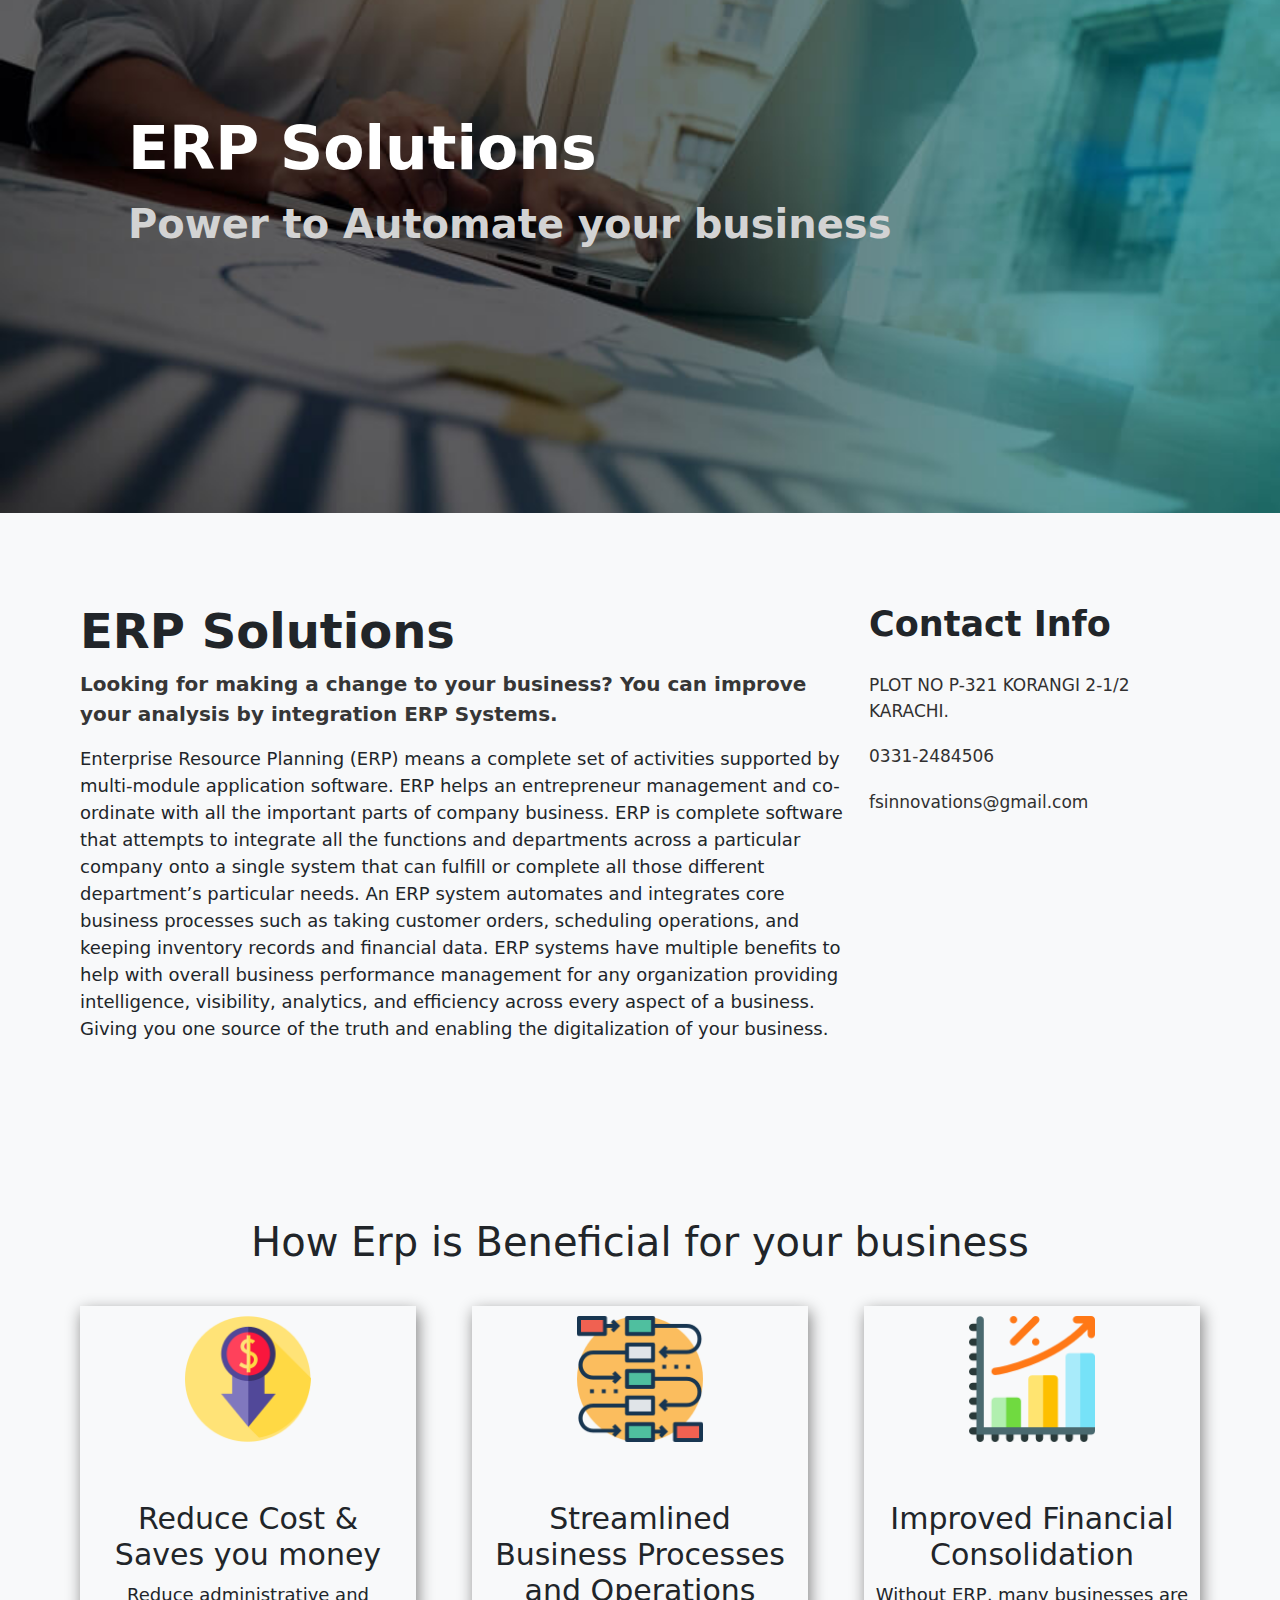
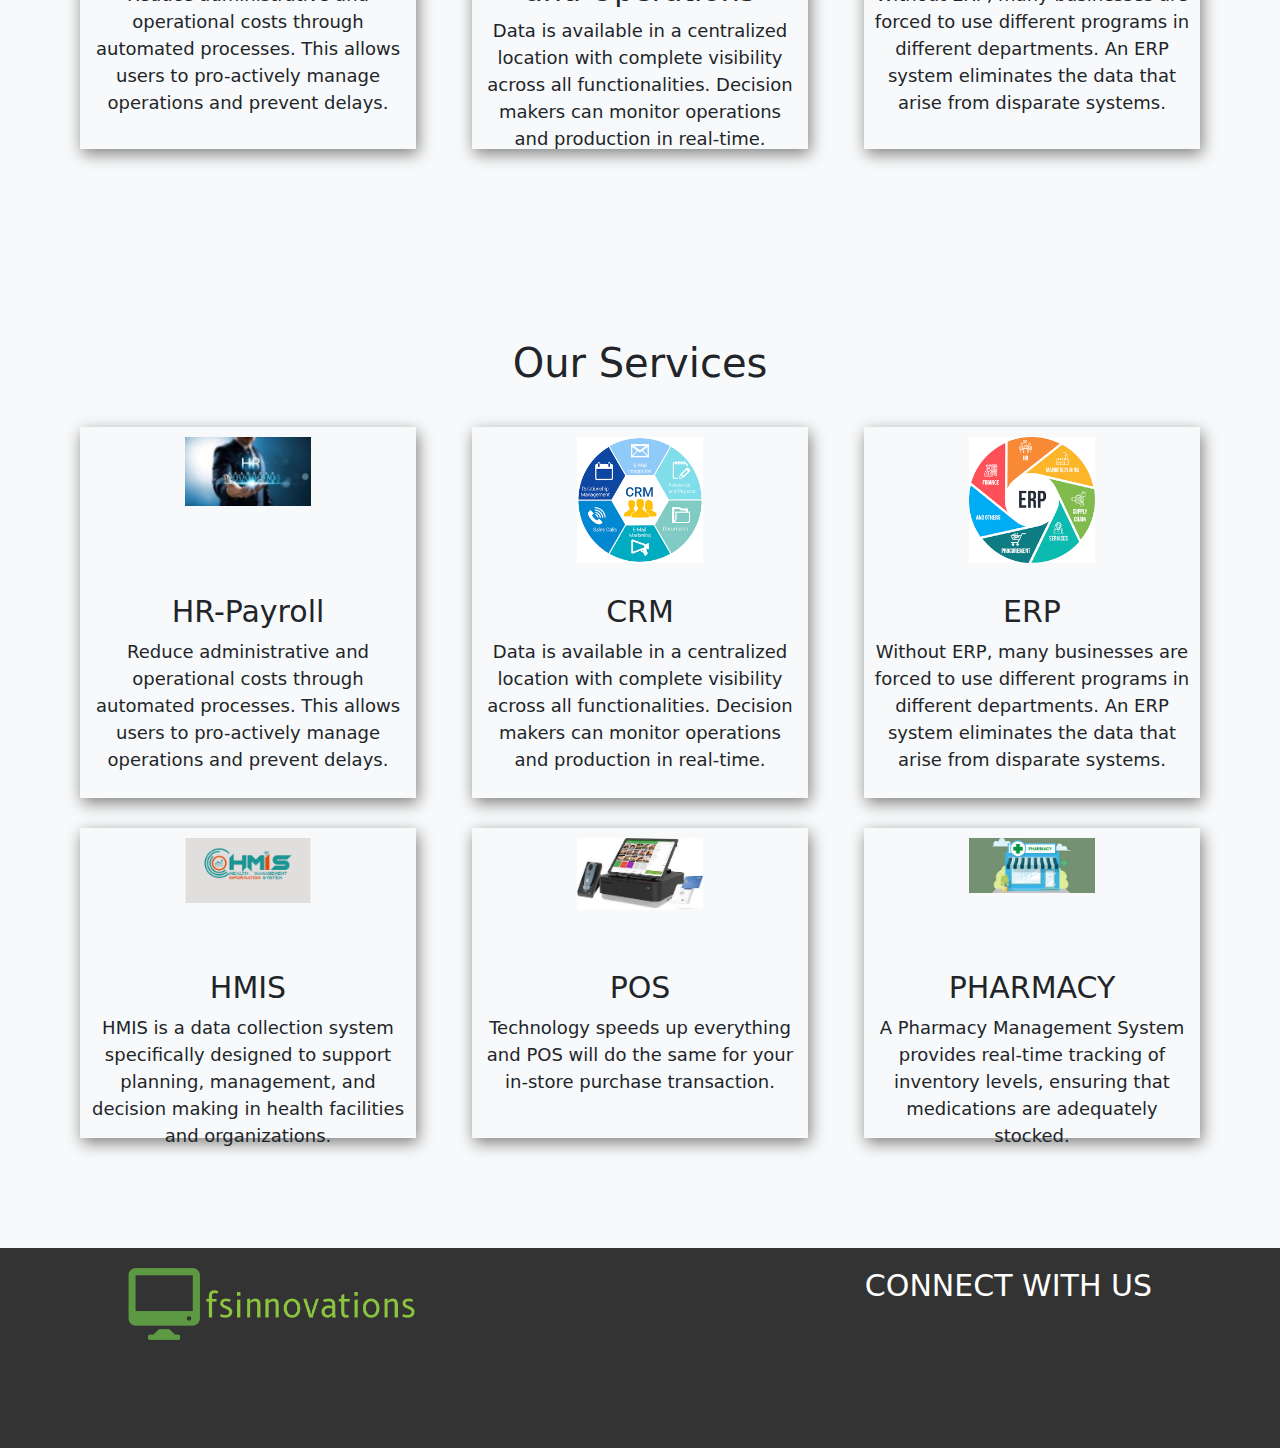
<file: index_2.html>
<!DOCTYPE html>
<html lang="en">
  <head>
    <meta charset="utf-8" />
    <meta name="viewport" content="width=device-width, initial-scale=1" />
    <title>Bootstrap demo</title>
    <link
      href="https://cdn.jsdelivr.net/npm/bootstrap@5.3.3/dist/css/bootstrap.min.css"
      rel="stylesheet"
      integrity="sha384-QWTKZyjpPEjISv5WaRU9OFeRpok6YctnYmDr5pNlyT2bRjXh0JMhjY6hW+ALEwIH"
      crossorigin="anonymous"
    />
    <link
      rel="stylesheet"
      href="https://cdnjs.cloudflare.com/ajax/libs/font-awesome/6.5.2/css/all.min.css"
      integrity="sha512-SnH5WK+bZxgPHs44uWIX+LLJAJ9/2PkPKZ5QiAj6Ta86w+fsb2TkcmfRyVX3pBnMFcV7oQPJkl9QevSCWr3W6A=="
      crossorigin="anonymous"
      referrerpolicy="no-referrer"
    />
    <link rel="stylesheet" href="style.css" />
  </head>
  <body>
    <!-- navbar start -->
    <!-- <nav class="navbar navbar-expand-lg bg-body-tertiary">
      <div class="container-fluid">
        <a class="navbar-brand" href="#"
          ><img
            class="nav_logo"
            src="./images/fsinnovations-high-resolution-logo-transparent.png"
        /></a>
        <button
          class="navbar-toggler"
          type="button"
          data-bs-toggle="collapse"
          data-bs-target="#navbarSupportedContent"
          aria-controls="navbarSupportedContent"
          aria-expanded="false"
          aria-label="Toggle navigation"
        >
          <span class="navbar-toggler-icon"></span>
        </button>
        <div class="collapse navbar-collapse" id="navbarSupportedContent">
          <ul class="navbar-nav mb-2 mb-lg-0">
            <li class="nav-item">
              <a class="nav-link active" aria-current="page" href="#">Home</a>
            </li>
            <li class="nav-item">
              <a class="nav-link" href="#">Abput Us</a>
            </li>
            <li class="nav-item">
              <a class="nav-link" href="#">Services</a>
            </li>
            <li class="nav-item">
              <a class="nav-link" href="#">Products</a>
            </li>
            <li class="nav-item dropdown">
              <a
                class="nav-link dropdown-toggle"
                href="#"
                role="button"
                data-bs-toggle="dropdown"
                aria-expanded="false"
              >
                Dropdown
              </a>
              <ul class="dropdown-menu">
                <li><a class="dropdown-item" href="#">Action</a></li>
                <li><a class="dropdown-item" href="#">Another action</a></li>
                <li><hr class="dropdown-divider" /></li>
                <li>
                  <a class="dropdown-item" href="#">Something else here</a>
                </li>
              </ul>
            </li>
          </ul>
        </div>
      </div>
    </nav> -->
    <!-- navbar end -->

    <div class="main">
      <!-- banner start  -->
      <div class="banner">
        <p class="banner_text_1">ERP Solutions</p>
        <p class="banner_text_2">Power to Automate your business</p>
      </div>
      <div class="middle_content">
        <div class="middle_content_parent">
          <div class="middle_content_left">
            <h1>ERP Solutions</h1>
            <p class="m_c_l_p1">
              Looking for making a change to your business? You can improve your
              analysis by integration ERP Systems.
            </p>
            <p class="m_c_l_p2">
              Enterprise Resource Planning (ERP) means a complete set of
              activities supported by multi-module application software. ERP
              helps an entrepreneur management and co-ordinate with all the
              important parts of company business. ERP is complete software that
              attempts to integrate all the functions and departments across a
              particular company onto a single system that can fulfill or
              complete all those different department’s particular needs. An ERP
              system automates and integrates core business processes such as
              taking customer orders, scheduling operations, and keeping
              inventory records and financial data. ERP systems have multiple
              benefits to help with overall business performance management for
              any organization providing intelligence, visibility, analytics,
              and efficiency across every aspect of a business. Giving you one
              source of the truth and enabling the digitalization of your
              business.
            </p>
          </div>
          <div class="middle_content_right">
            <h1>Contact Info</h1>
            <div class="contact">
              <div class="contact_child">
                <i class="fa-solid fa-house"></i>
                <span>PLOT NO P-321 KORANGI 2-1/2 KARACHI.</span>
              </div>
              <div class="contact_child">
                <i class="fa-solid fa-phone"></i>
                <span>0331-2484506</span>
              </div>
              <div class="contact_child">
                <i class="fa-solid fa-envelope"></i>
                <span>fsinnovations@gmail.com</span>
              </div>
            </div>
          </div>
        </div>
      </div>

      <div class="benefit_section_parent">
        <div class="b_s_h1">
          <h1>How Erp is Beneficial for your business</h1>
        </div>
        <div class="b_cards">
          <div class="b_card_child">
            <div class="b_card_img"><img src="./images/reduce_cost.png" /></div>
            <h1>Reduce Cost & Saves you money</h1>
            <p>
              Reduce administrative and operational costs through automated
              processes. This allows users to pro-actively manage operations and
              prevent delays.
            </p>
          </div>

          <div class="b_card_child">
            <div class="b_card_img"><img src="./images/planning.png" /></div>
            <h1>Streamlined Business Processes and Operations</h1>
            <p>
              Data is available in a centralized location with complete
              visibility across all functionalities. Decision makers can monitor
              operations and production in real-time.
            </p>
          </div>
          <div class="b_card_child">
            <div class="b_card_img"><img src="./images/graph.png" /></div>
            <h1>Improved Financial Consolidation</h1>
            <p>
              Without ERP, many businesses are forced to use different programs
              in different departments. An ERP system eliminates the data that
              arise from disparate systems.
            </p>
          </div>
        </div>
      </div>
      <!-- Services section start -->
      <div class="benefit_section_parent">
        <div class="b_s_h1">
          <h1>Our Services</h1>
        </div>
        <div class="b_cards">
          <div class="b_card_child">
            <div class="b_card_img"><img src="./images/hr.jpg" /></div>
            <h1>HR-Payroll</h1>
            <p>
              Reduce administrative and operational costs through automated
              processes. This allows users to pro-actively manage operations and
              prevent delays.
            </p>
          </div>

          <div class="b_card_child">
            <div class="b_card_img"><img src="./images/crm.png" /></div>
            <h1>CRM</h1>
            <p>
              Data is available in a centralized location with complete
              visibility across all functionalities. Decision makers can monitor
              operations and production in real-time.
            </p>
          </div>
          <div class="b_card_child">
            <div class="b_card_img"><img src="./images/erp.png" /></div>
            <h1>ERP</h1>
            <p>
              Without ERP, many businesses are forced to use different programs
              in different departments. An ERP system eliminates the data that
              arise from disparate systems.
            </p>
          </div>
          <div class="b_card_child">
            <div class="b_card_img"><img src="./images/hmis3.png" /></div>
            <h1>HMIS</h1>
            <p>
              HMIS is a data collection system specifically designed to support
              planning, management, and decision making in health facilities and
              organizations.
            </p>
          </div>
          <div class="b_card_child">
            <div class="b_card_img"><img src="./images/pos.jpg" /></div>
            <h1>POS</h1>
            <p>
              Technology speeds up everything and POS will do the same for your
              in-store purchase transaction.
            </p>
          </div>
          <div class="b_card_child">
            <div class="b_card_img"><img src="./images/pharmacy.jpg" /></div>
            <h1>PHARMACY</h1>
            <p>
              A Pharmacy Management System provides real-time tracking of
              inventory levels, ensuring that medications are adequately
              stocked.
            </p>
          </div>
        </div>
      </div>
      <!-- Services Section end -->

      <!-- footer section start -->
      <div class="footer">
        <div class="footer_childs">
          <div class="flogo">
            <img
              src="./images/fsinnovations-high-resolution-logo-transparent.png"
              alt=""
            />
          </div>
          <div class="s_icons">
            <div class="s_icons_h1"><h1>CONNECT WITH US</h1></div>
            <i class="fa-brands fa-facebook icns"></i>
            <i class="fa-brands fa-twitter icns"></i>
            <i class="fa-brands fa-linkedin icns"></i>
            <i class="fa-brands fa-whatsapp icns"></i>
          </div>
        </div>
      </div>
      <!-- footer section end -->
    </div>

    <script
      src="https://cdn.jsdelivr.net/npm/bootstrap@5.3.3/dist/js/bootstrap.bundle.min.js"
      integrity="sha384-YvpcrYf0tY3lHB60NNkmXc5s9fDVZLESaAA55NDzOxhy9GkcIdslK1eN7N6jIeHz"
      crossorigin="anonymous"
    ></script>
  </body>
</html>
</file>
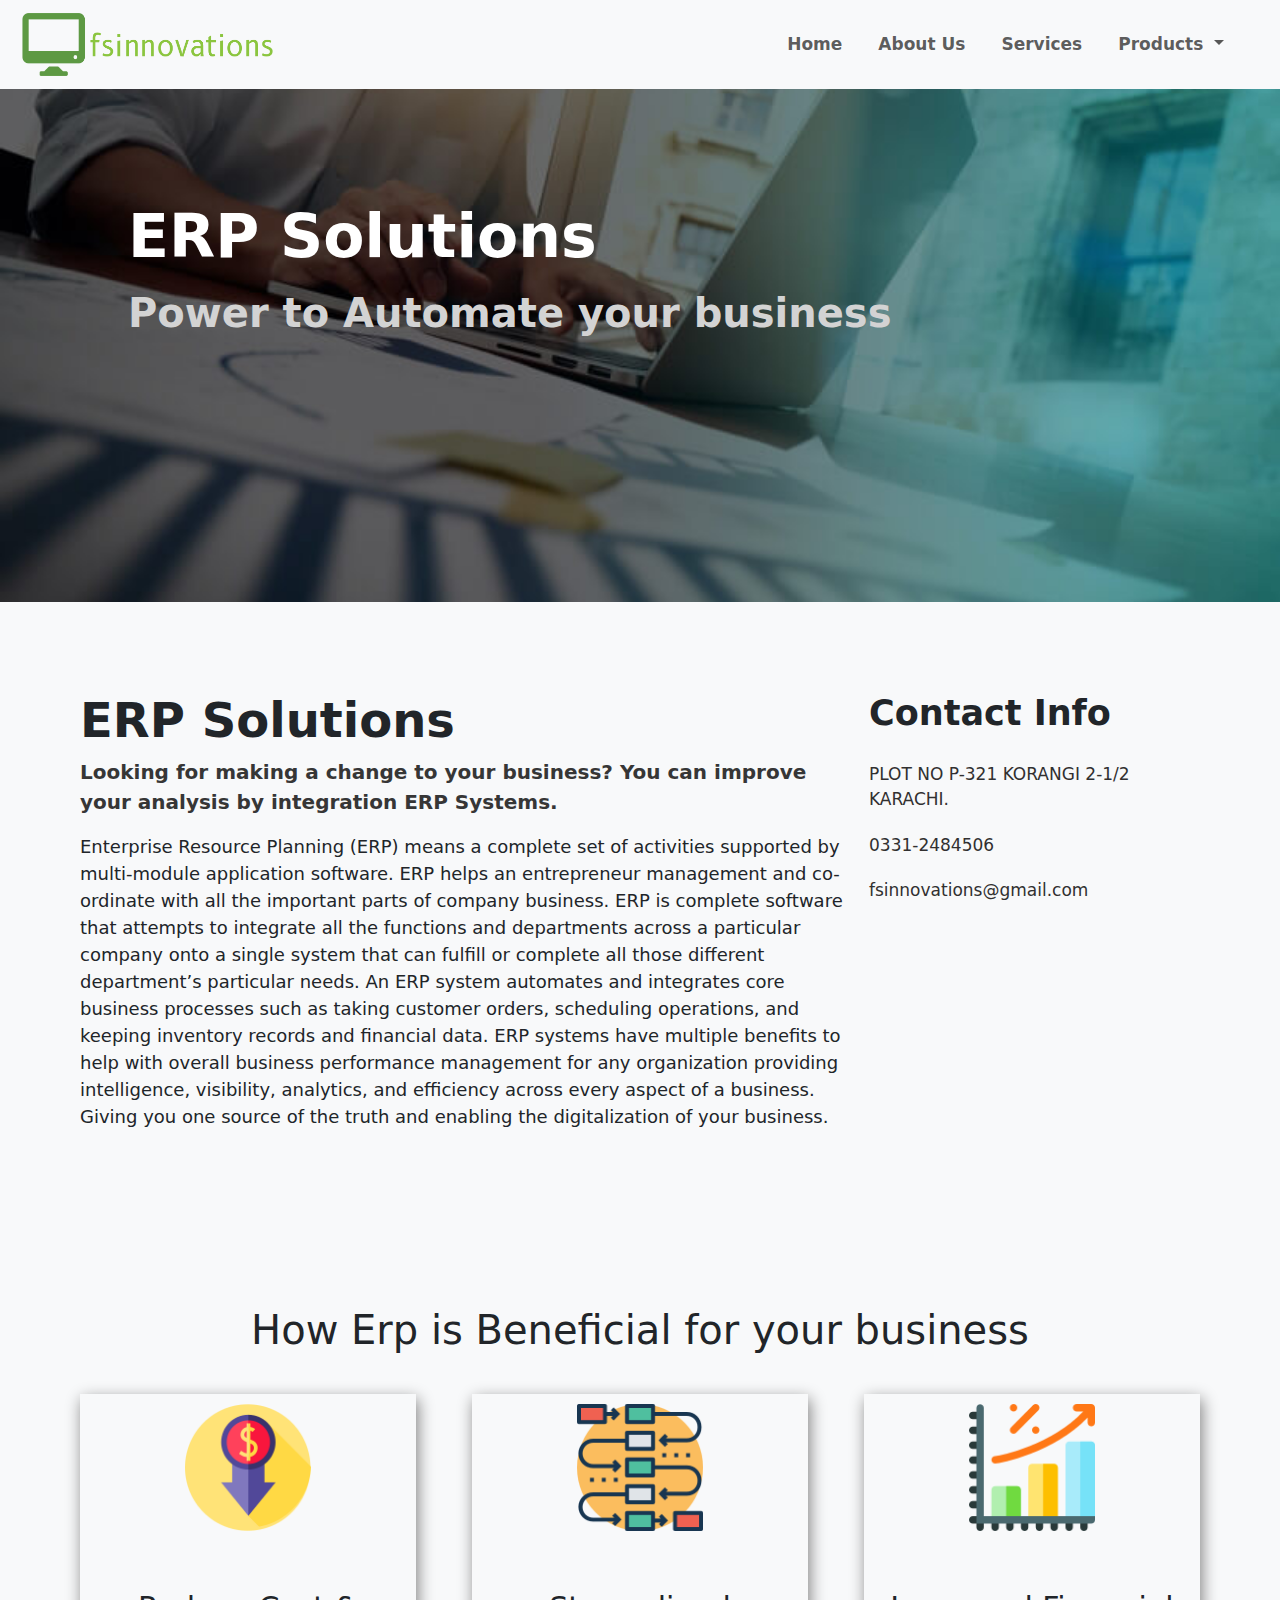
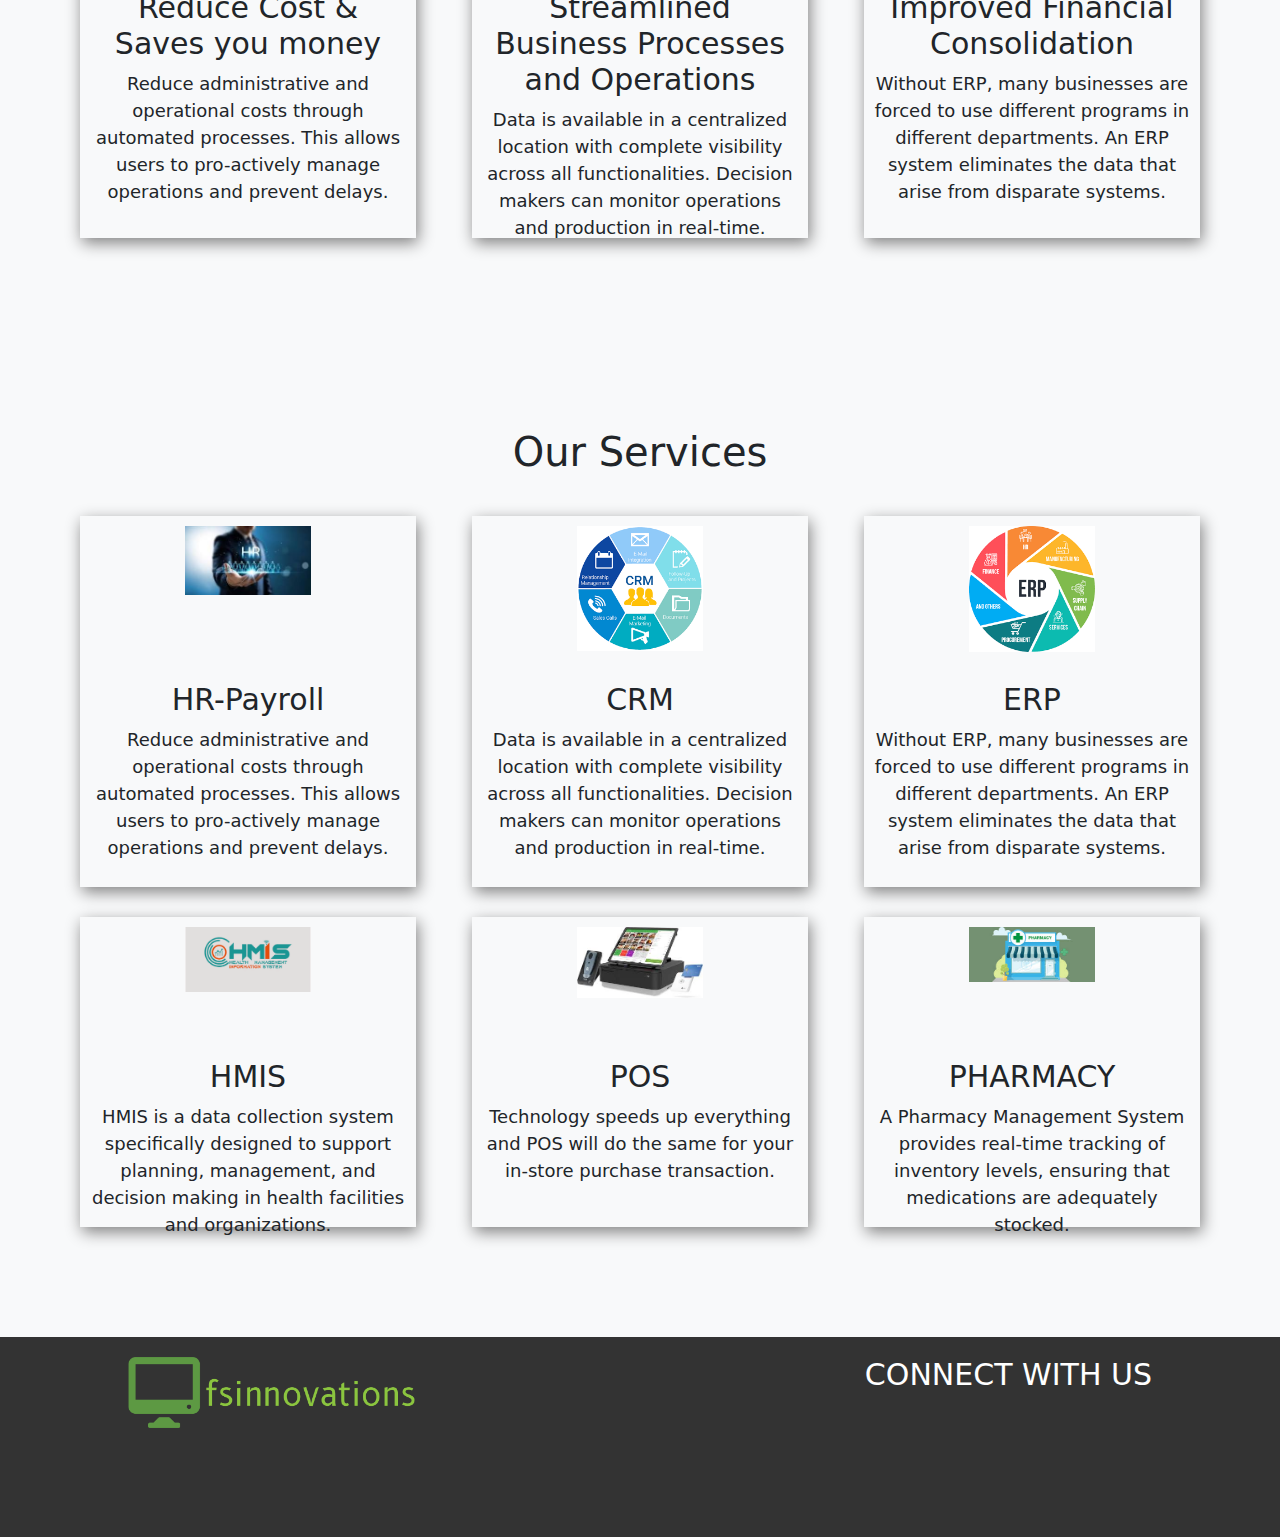
<file: index_bk2.html>
<!DOCTYPE html>
<html lang="en">
  <head>
    <meta charset="utf-8" />
    <meta name="viewport" content="width=device-width, initial-scale=1" />
    <title>FS-Innovations</title>
    <link
      href="https://cdn.jsdelivr.net/npm/bootstrap@5.3.3/dist/css/bootstrap.min.css"
      rel="stylesheet"
      integrity="sha384-QWTKZyjpPEjISv5WaRU9OFeRpok6YctnYmDr5pNlyT2bRjXh0JMhjY6hW+ALEwIH"
      crossorigin="anonymous"
    />
    <link
      rel="stylesheet"
      href="https://cdnjs.cloudflare.com/ajax/libs/font-awesome/6.5.2/css/all.min.css"
      integrity="sha512-SnH5WK+bZxgPHs44uWIX+LLJAJ9/2PkPKZ5QiAj6Ta86w+fsb2TkcmfRyVX3pBnMFcV7oQPJkl9QevSCWr3W6A=="
      crossorigin="anonymous"
      referrerpolicy="no-referrer"
    />
    <link rel="stylesheet" href="style.css" />
  </head>
  <body>
    <!-- navbar start -->
    <!-- navbar start -->
    <nav class="navbar navbar-expand-lg bg-body-tertiary">
      <div class="container-fluid">
        <a class="navbar-brand" href="#"
          ><img
            class="nav_logoo"
            src="./images/fsinnovations-high-resolution-logo-transparent.png"
        /></a>
        <button
          class="navbar-toggler"
          type="button"
          data-bs-toggle="collapse"
          data-bs-target="#navbarSupportedContent"
          aria-controls="navbarSupportedContent"
          aria-expanded="false"
          aria-label="Toggle navigation"
        >
          <span class="navbar-toggler-icon"></span>
        </button>
        <div class="collapse navbar-collapse" id="navbarSupportedContent">
          <ul class="navbar-nav me-auto mb-2 mb-lg-0">
            <li class="nav-item">
              <a class="nav-link" aria-current="page" href="#">Home</a>
            </li>
            <li class="nav-item">
              <a class="nav-link" href="#">About Us</a>
            </li>
            <li class="nav-item">
              <a class="nav-link" href="#">Services</a>
            </li>

            <li class="nav-item dropdown">
              <a
                class="nav-link dropdown-toggle"
                href="#"
                role="button"
                data-bs-toggle="dropdown"
                aria-expanded="false"
              >
                Products
              </a>
              <ul class="dropdown-menu">
                <li><a class="dropdown-item" href="#">Payroll System</a></li>
                <li><a class="dropdown-item" href="#">Fixed Assets</a></li>
                <li><a class="dropdown-item" href="#">Inventory</a></li>
                <li><a class="dropdown-item" href="#">CRM</a></li>
                <li><a class="dropdown-item" href="#">Pharmacy System</a></li>
                <li><a class="dropdown-item" href="#">HR System</a></li>
              </ul>
            </li>
          </ul>
        </div>
      </div>
    </nav>
    <!-- navbar end -->
    <!-- navbar end -->

    <div class="main">
      <!-- banner start  -->
      <div class="banner">
        <p class="banner_text_1">ERP Solutions</p>
        <p class="banner_text_2">Power to Automate your business</p>
      </div>
      <div class="middle_content">
        <div class="middle_content_parent">
          <div class="middle_content_left">
            <h1>ERP Solutions</h1>
            <p class="m_c_l_p1">
              Looking for making a change to your business? You can improve your
              analysis by integration ERP Systems.
            </p>
            <p class="m_c_l_p2">
              Enterprise Resource Planning (ERP) means a complete set of
              activities supported by multi-module application software. ERP
              helps an entrepreneur management and co-ordinate with all the
              important parts of company business. ERP is complete software that
              attempts to integrate all the functions and departments across a
              particular company onto a single system that can fulfill or
              complete all those different department’s particular needs. An ERP
              system automates and integrates core business processes such as
              taking customer orders, scheduling operations, and keeping
              inventory records and financial data. ERP systems have multiple
              benefits to help with overall business performance management for
              any organization providing intelligence, visibility, analytics,
              and efficiency across every aspect of a business. Giving you one
              source of the truth and enabling the digitalization of your
              business.
            </p>
          </div>
          <div class="middle_content_right">
            <h1>Contact Info</h1>
            <div class="contact">
              <div class="contact_child">
                <i class="fa-solid fa-house"></i>
                <span>PLOT NO P-321 KORANGI 2-1/2 KARACHI.</span>
              </div>
              <div class="contact_child">
                <i class="fa-solid fa-phone"></i>
                <span>0331-2484506</span>
              </div>
              <div class="contact_child">
                <i class="fa-solid fa-envelope"></i>
                <span>fsinnovations@gmail.com</span>
              </div>
            </div>
          </div>
        </div>
      </div>

      <div class="benefit_section_parent">
        <div class="b_s_h1">
          <h1>How Erp is Beneficial for your business</h1>
        </div>
        <div class="b_cards">
          <div class="b_card_child">
            <div class="b_card_img"><img src="./images/reduce_cost.png" /></div>
            <h1>Reduce Cost & Saves you money</h1>
            <p>
              Reduce administrative and operational costs through automated
              processes. This allows users to pro-actively manage operations and
              prevent delays.
            </p>
          </div>

          <div class="b_card_child">
            <div class="b_card_img"><img src="./images/planning.png" /></div>
            <h1>Streamlined Business Processes and Operations</h1>
            <p>
              Data is available in a centralized location with complete
              visibility across all functionalities. Decision makers can monitor
              operations and production in real-time.
            </p>
          </div>
          <div class="b_card_child">
            <div class="b_card_img"><img src="./images/graph.png" /></div>
            <h1>Improved Financial Consolidation</h1>
            <p>
              Without ERP, many businesses are forced to use different programs
              in different departments. An ERP system eliminates the data that
              arise from disparate systems.
            </p>
          </div>
        </div>
      </div>
      <!-- Services section start -->
      <div class="benefit_section_parent">
        <div class="b_s_h1">
          <h1>Our Services</h1>
        </div>
        <div class="b_cards">
          <div class="b_card_child">
            <div class="b_card_img"><img src="./images/hr.jpg" /></div>
            <h1>HR-Payroll</h1>
            <p>
              Reduce administrative and operational costs through automated
              processes. This allows users to pro-actively manage operations and
              prevent delays.
            </p>
          </div>

          <div class="b_card_child">
            <div class="b_card_img"><img src="./images/crm.png" /></div>
            <h1>CRM</h1>
            <p>
              Data is available in a centralized location with complete
              visibility across all functionalities. Decision makers can monitor
              operations and production in real-time.
            </p>
          </div>
          <div class="b_card_child">
            <div class="b_card_img"><img src="./images/erp.png" /></div>
            <h1>ERP</h1>
            <p>
              Without ERP, many businesses are forced to use different programs
              in different departments. An ERP system eliminates the data that
              arise from disparate systems.
            </p>
          </div>
          <div class="b_card_child">
            <div class="b_card_img"><img src="./images/hmis3.png" /></div>
            <h1>HMIS</h1>
            <p>
              HMIS is a data collection system specifically designed to support
              planning, management, and decision making in health facilities and
              organizations.
            </p>
          </div>
          <div class="b_card_child">
            <div class="b_card_img"><img src="./images/pos.jpg" /></div>
            <h1>POS</h1>
            <p>
              Technology speeds up everything and POS will do the same for your
              in-store purchase transaction.
            </p>
          </div>
          <div class="b_card_child">
            <div class="b_card_img"><img src="./images/pharmacy.jpg" /></div>
            <h1>PHARMACY</h1>
            <p>
              A Pharmacy Management System provides real-time tracking of
              inventory levels, ensuring that medications are adequately
              stocked.
            </p>
          </div>
        </div>
      </div>
      <!-- Services Section end -->

      <!-- footer section start -->
      <div class="footer">
        <div class="footer_childs">
          <div class="flogo">
            <img
              src="./images/fsinnovations-high-resolution-logo-transparent.png"
              alt=""
            />
          </div>
          <div class="s_icons">
            <div class="s_icons_h1"><h1>CONNECT WITH US</h1></div>
            <i class="fa-brands fa-facebook icns"></i>
            <i class="fa-brands fa-twitter icns"></i>
            <i class="fa-brands fa-linkedin icns"></i>
            <i class="fa-brands fa-whatsapp icns"></i>
          </div>
        </div>
      </div>
      <!-- footer section end -->
    </div>

    <script
      src="https://cdn.jsdelivr.net/npm/bootstrap@5.3.3/dist/js/bootstrap.bundle.min.js"
      integrity="sha384-YvpcrYf0tY3lHB60NNkmXc5s9fDVZLESaAA55NDzOxhy9GkcIdslK1eN7N6jIeHz"
      crossorigin="anonymous"
    ></script>
  </body>
</html>
</file>
<file: style.css>
body {
  /* background: url("./images/background.png"); */
  z-index: -100;
  background-color: #f8f9fa;
}
.nav_m_r {
  margin-right: 20px !important;
  color: black !important;
  font-weight: 500;
  font-size: 20px;
}

.nav_logoo {
  width: 100%;
  margin-left: 10px;
}
.navbar-brand {
  width: 20%;
}

.navbar-nav {
  margin-left: 500px;
}

.nav-link {
  font-size: 17px;
  font-weight: bold;
  margin-right: 20px;
}
.nav-link:hover {
  color: rgb(2, 194, 2);
}

.dropdown-item:hover {
  background-color: lightgreen;
  color: white;
}
.main {
  z-index: 1;
}

.banner {
  background: url("./images/banner.jpg");
  background-size: cover;
  background-position: center;
  background-repeat: no-repeat;
  width: 100%;
  /* border: 2px solid black; */
  height: 57vh;
  position: relative;
}
.banner img {
  width: 100%;
  height: 60vh;
}

.banner_text_1 {
  color: white;
  font-size: 60px;
  font-weight: bold;
  position: absolute;
  left: 10%;
  top: 20%;
}

.banner_text_2 {
  color: lightgray;
  font-size: 40px;
  font-weight: bold;
  position: absolute;
  left: 10%;
  top: 30%;
  margin-top: 40px;
}

.middle_content {
  margin-top: 10px;
}

.middle_content_parent {
  /* border: 2px solid blue; */
  display: flex;
  padding: 80px;
}

.middle_content_left {
  /* border: 2px solid red; */
  width: 70%;
}

.middle_content_left h1 {
  font-size: 48px;
  font-weight: bold;
}

.m_c_l_p1 {
  color: rgb(54, 54, 54);
  font-size: 20px;
  font-weight: 600;
}

.m_c_l_p2 {
  font-size: 18px;
  text-align: left;
}

.middle_content_right {
  /* border: 2px solid green; */
  width: 30%;
  padding-left: 5px;
}

.middle_content_right h1 {
  font-size: 35px;
  font-weight: bold;
}

.contact {
  font-size: 17px;
  color: rgb(49, 48, 48);
  padding-top: 20px;
}

.contact_child {
  margin-bottom: 20px;
}

.benefit_section_parent {
  padding: 80px;
}
.b_s_h1 {
  text-align: center;
  margin-bottom: 40px;
}

.b_cards {
  border: 2px solid ligthgray;
  display: flex;
  justify-content: space-between;
  flex-wrap: wrap;
}

.b_card_child {
  width: 30%;
  box-shadow: 2px 5px 15px gray;
  padding: 10px;
  padding-bottom: 20px;
  margin-bottom: 30px;
}

.b_card_img {
  width: 40%;

  margin: auto;
  margin-bottom: 20px;
  height: 40%;
}

.b_card_img img {
  width: 100%;
}
.b_card_child h1 {
  text-align: center;
  font-size: 30px;
}
.b_card_child p {
  text-align: center;
  font-size: 18px;
}

.footer {
  background-color: #333333;
  height: 200px;
}

.footer_childs {
  width: 80%;

  margin: auto;
  padding-top: 20px;
  display: flex;
  height: 70%;
  justify-content: space-between;
}

.flogo {
  width: 70%;
}

.flogo img {
  width: 40%;
}

.s_icons {
}

.s_icons_h1 h1 {
  color: white;
  font-size: 30px;
  margin-bottom: 20px;
}
.icns {
  color: white;
  font-size: 20px;
  margin-left: 10px;
}

/* media query section  */

@media (max-width: 768px) {
  body {
    font-size: 14px;
  }
  .navbar-brand {
    width: 70%;
  }
  .navbar_main {
    margin-bottom: 40px;
  }

  .navbar-nav {
    margin-top: 20px;
    margin-left: 10px;
  }

  .banner_text_1 {
    color: white;
    font-size: 40px;
    font-weight: bold;
    position: absolute;
    left: 10%;
    top: 20%;
  }

  .banner_text_2 {
    color: lightgray;
    font-size: 30px;
    font-weight: bold;
    position: absolute;
    left: 10%;
    top: 30%;
    margin-top: 20px;
    line-height: 34px;
  }

  .middle_content_parent {
    /* border: 2px solid blue; */
    display: flex;
    flex-direction: column;
    padding: 80px;
  }

  .middle_content_parent {
    /* border: 2px solid blue; */
    display: flex;
    padding: 5px;
  }

  .middle_content_left {
    /* border: 2px solid red; */
    width: 98%;
  }

  .m_c_l_p1 {
    color: rgb(54, 54, 54);
    font-size: 18px;
    font-weight: 600;
  }

  .m_c_l_p2 {
    font-size: 16px;
    text-align: left;
  }

  .middle_content_right {
    /* border: 2px solid green; */
    width: 98%;
    padding-left: 5px;
  }

  .middle_content_right h1 {
    font-size: 35px;
    font-weight: bold;
  }

  .contact {
    font-size: 17px;
    color: rgb(49, 48, 48);
    padding-top: 20px;
  }

  .contact_child {
    margin-bottom: 20px;
  }

  .benefit_section_parent {
    padding: 15px;
  }

  .b_s_h1 {
    text-align: center;
  }

  .b_s_h1 h1 {
    font-size: 38px;
  }

  .b_cards {
    border: 2px solid ligthgray;
    display: flex;
    justify-content: space-between;
    flex-wrap: wrap;
    flex-direction: column;
  }

  .b_card_child {
    width: 100%;
    box-shadow: 2px 5px 15px gray;

    padding-bottom: 20px;
    margin-bottom: 30px;
  }

  .footer_childs {
    width: 80%;
    flex-direction: column;
    margin: auto;
    padding-top: 20px;
    display: flex;
    height: 70%;
    justify-content: space-between;
  }

  .flogo img {
    width: 100%;
    margin-bottom: 30px;
  }

  .s_icons_h1 h1 {
    font-size: 20px;
  }
}
</file>
